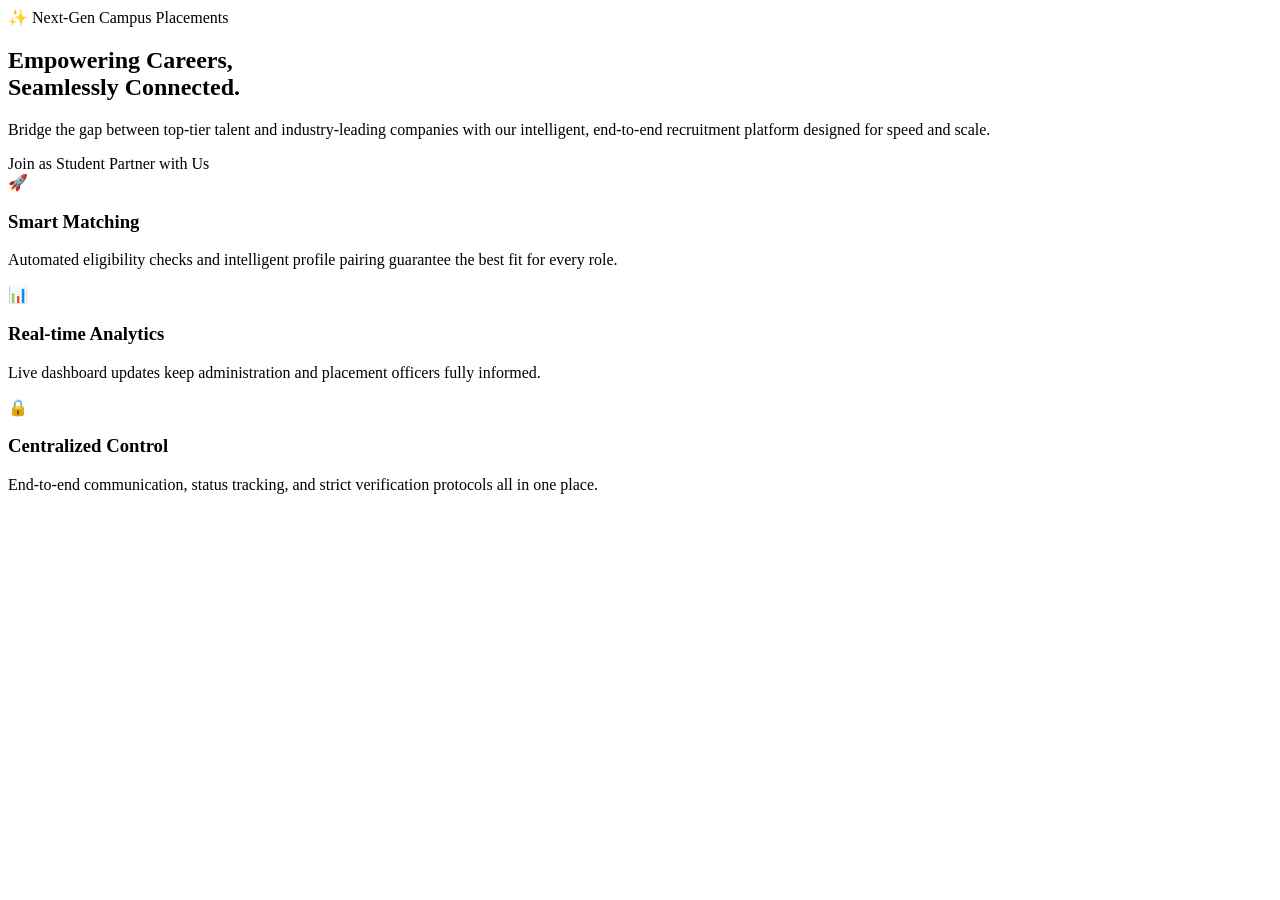
<file: src/main/resources/templates/index.html>
<!DOCTYPE html>
<html lang="en" xmlns:th="http://www.thymeleaf.org">
<head>
    <meta charset="UTF-8">
    <meta name="viewport" content="width=device-width, initial-scale=1.0">
    <title>Placement Management System</title>
    <link rel="stylesheet" th:href="@{/css/style.css}">
</head>
<body>
<div th:replace="~{fragments/navbar :: nav}"></div>

<main class="landing-main">
    <section class="hero-section">
        <div class="hero-badge">✨ Next-Gen Campus Placements</div>
        <h1 class="hero-title">Empowering Careers, <br/> <span class="highlight">Seamlessly Connected.</span></h1>
        <p class="hero-subtitle">
            Bridge the gap between top-tier talent and industry-leading companies with our intelligent, 
            end-to-end recruitment platform designed for speed and scale.
        </p>
        <div class="hero-actions">
            <a th:href="@{/register/student}" class="btn btn--primary btn--lg">Join as Student</a>
            <a th:href="@{/register/company}" class="btn btn--secondary btn--lg">Partner with Us</a>
        </div>
    </section>

    <section class="features-grid">
        <div class="feature-card">
            <div class="feature-icon">🚀</div>
            <h3>Smart Matching</h3>
            <p>Automated eligibility checks and intelligent profile pairing guarantee the best fit for every role.</p>
        </div>
        <div class="feature-card">
            <div class="feature-icon">📊</div>
            <h3>Real-time Analytics</h3>
            <p>Live dashboard updates keep administration and placement officers fully informed.</p>
        </div>
        <div class="feature-card">
            <div class="feature-icon">🔒</div>
            <h3>Centralized Control</h3>
            <p>End-to-end communication, status tracking, and strict verification protocols all in one place.</p>
        </div>
    </section>
</main>
</body>
</html>
</file>
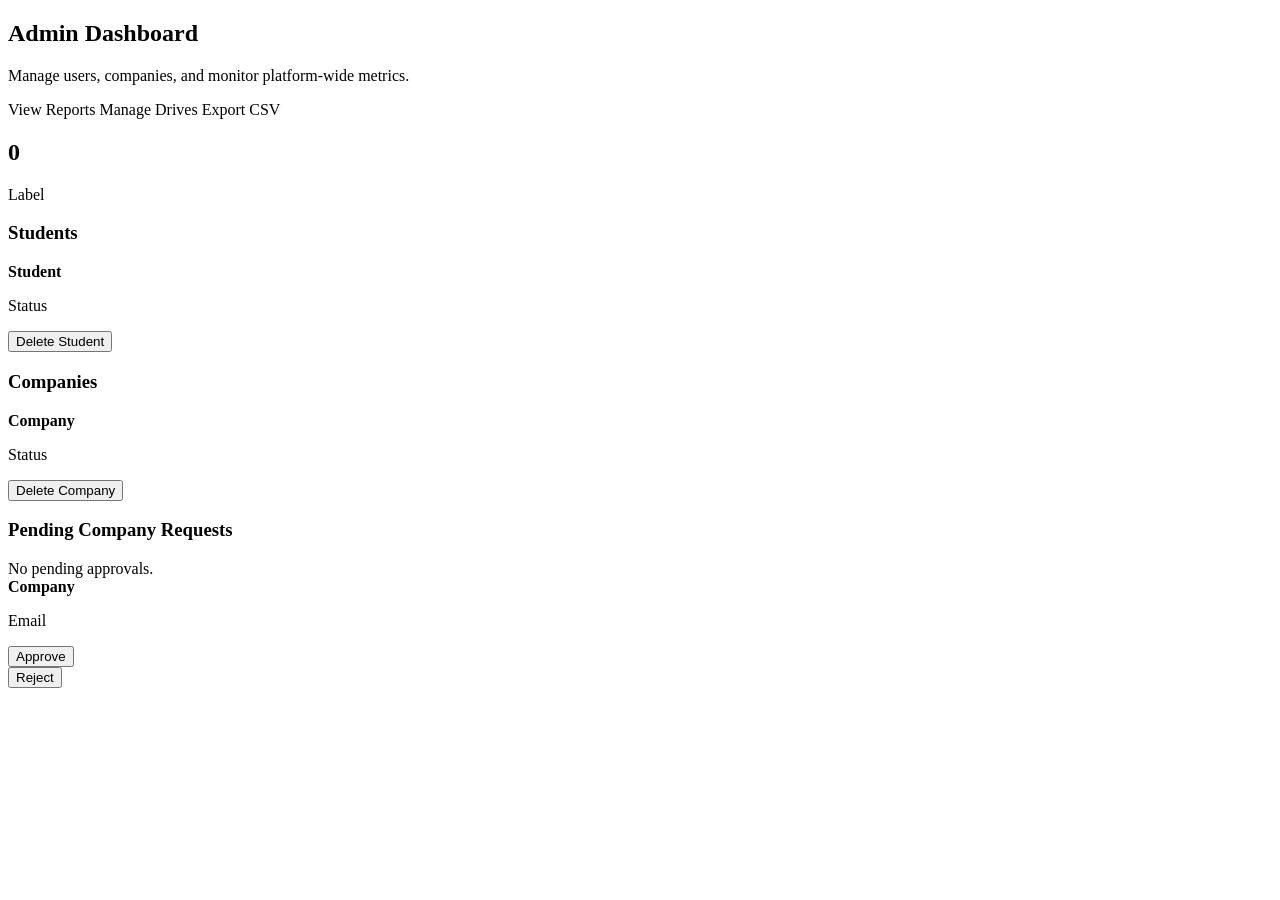
<file: src/main/resources/templates/admin/dashboard.html>
<!DOCTYPE html>
<html lang="en" xmlns:th="http://www.thymeleaf.org">
<head>
    <meta charset="UTF-8">
    <meta name="viewport" content="width=device-width, initial-scale=1.0">
    <title>Admin Dashboard</title>
    <link rel="stylesheet" th:href="@{/css/style.css}">
</head>
<body class="page">
<div th:replace="~{fragments/navbar :: nav}"></div>
<main class="landing-main">
<section class="page-header">
    <h1>Admin Dashboard</h1>
    <p>Manage users, companies, and monitor platform-wide metrics.</p>
    <div class="action-row">
        <a class="btn btn--secondary" th:href="@{/admin/reports}">View Reports</a>
        <a class="btn btn--secondary" th:href="@{/admin/drives}">Manage Drives</a>
        <a class="btn btn--secondary" th:href="@{/admin/reports/export}">Export CSV</a>
    </div>
</section>

<section class="stats">
    <div class="stat-card" th:each="entry : ${counts}">
        <h2 th:text="${entry.value}">0</h2>
        <p th:text="${entry.key}">Label</p>
    </div>
</section>

<section class="grid">
    <div class="panel">
        <h3>Students</h3>
        <div th:each="student : ${students}" class="card">
            <strong th:text="${student.fullName}">Student</strong>
            <p th:text="${student.branch + ' | ' + student.placementStatus}">Status</p>
            <form th:action="@{/admin/students/{studentId}/delete(studentId=${student.id})}" method="post">
                <button class="btn btn--secondary" type="submit">Delete Student</button>
            </form>
        </div>
    </div>

    <div class="panel">
        <h3>Companies</h3>
        <div th:each="company : ${companies}" class="card">
            <strong th:text="${company.companyName}">Company</strong>
            <p th:text="${company.approved ? 'Approved' : 'Pending'}">Status</p>
            <form th:action="@{/admin/companies/{companyId}/delete(companyId=${company.id})}" method="post">
                <button class="btn btn--secondary" type="submit">Delete Company</button>
            </form>
        </div>
    </div>

    <div class="panel">
        <h3>Pending Company Requests</h3>
        <div th:if="${#lists.isEmpty(pendingCompanies)}" class="empty">No pending approvals.</div>
        <div th:each="company : ${pendingCompanies}" class="card">
            <strong th:text="${company.companyName}">Company</strong>
            <p th:text="${company.email}">Email</p>
            <div class="action-row">
                <form th:action="@{/admin/companies/{companyId}/approve(companyId=${company.id})}" method="post">
                    <button class="btn btn--primary" type="submit">Approve</button>
                </form>
                <form th:action="@{/admin/companies/{companyId}/reject(companyId=${company.id})}" method="post">
                    <button class="btn btn--secondary" type="submit">Reject</button>
                </form>
            </div>
        </div>
    </div>
</section>
</main>
</body>
</html>
</file>
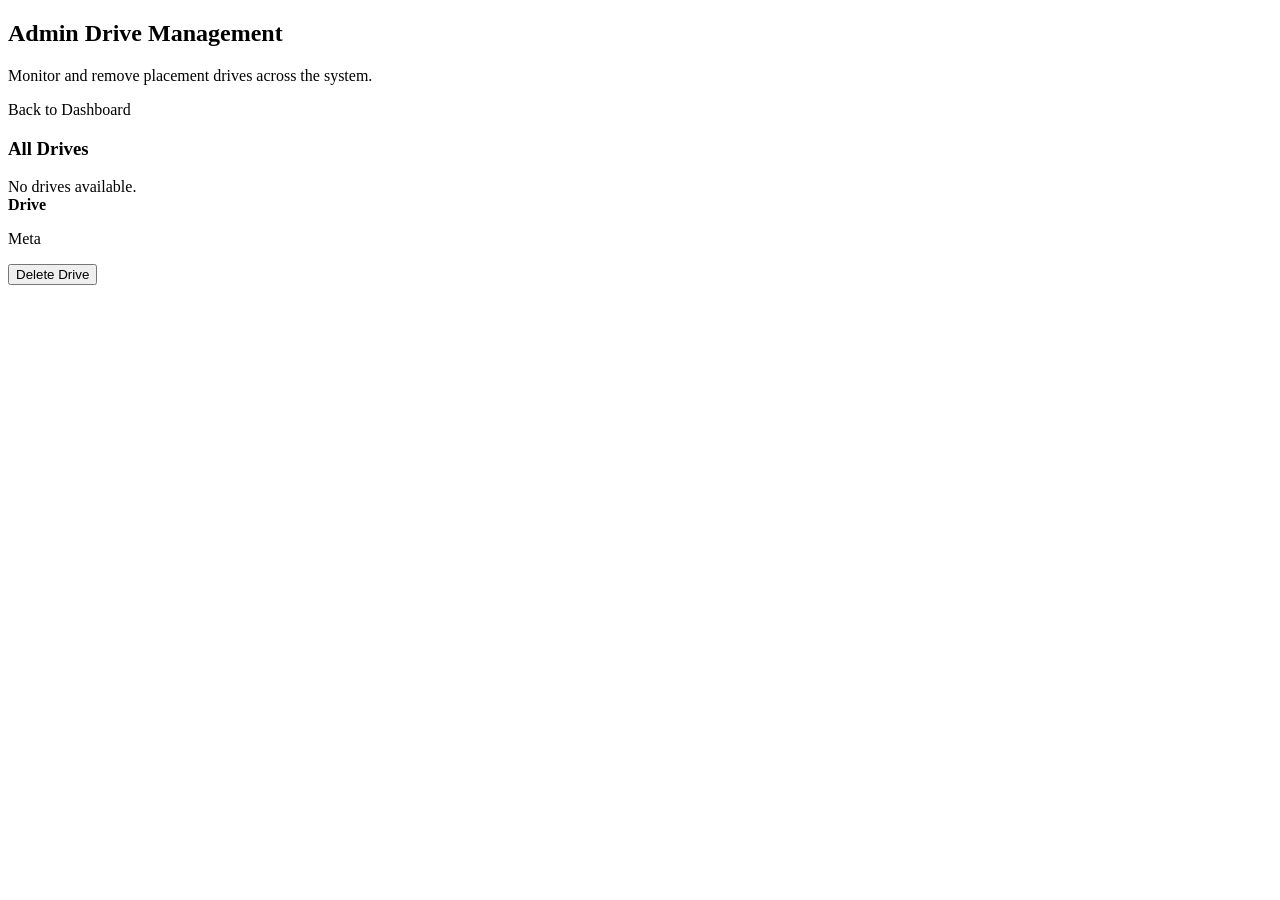
<file: src/main/resources/templates/admin/drives.html>
<!DOCTYPE html>
<html lang="en" xmlns:th="http://www.thymeleaf.org">
<head>
    <meta charset="UTF-8">
    <meta name="viewport" content="width=device-width, initial-scale=1.0">
    <title>Manage Drives | PMS</title>
    <link rel="stylesheet" th:href="@{/css/style.css}">
</head>
<body class="page">
<div th:replace="~{fragments/navbar :: nav}"></div>
<main class="landing-main">
<section class="page-header">
    <h1>Admin Drive Management</h1>
    <p>Monitor and remove placement drives across the system.</p>
    <a class="btn btn--secondary" th:href="@{/admin/dashboard}">Back to Dashboard</a>
</section>

<section class="grid single-column">
    <div class="panel">
        <h3>All Drives</h3>
        <div th:if="${#lists.isEmpty(drives)}" class="empty">No drives available.</div>
        <div th:each="drive : ${drives}" class="card">
            <strong th:text="${drive.title}">Drive</strong>
            <p th:text="${drive.company.companyName + ' | ' + drive.status + ' | ' + drive.driveDate}">Meta</p>
            <form th:action="@{/admin/drives/{driveId}/delete(driveId=${drive.id})}" method="post">
                <button class="btn btn--secondary" type="submit">Delete Drive</button>
            </form>
        </div>
    </div>
</section>
</main>
</body>
</html>
</file>
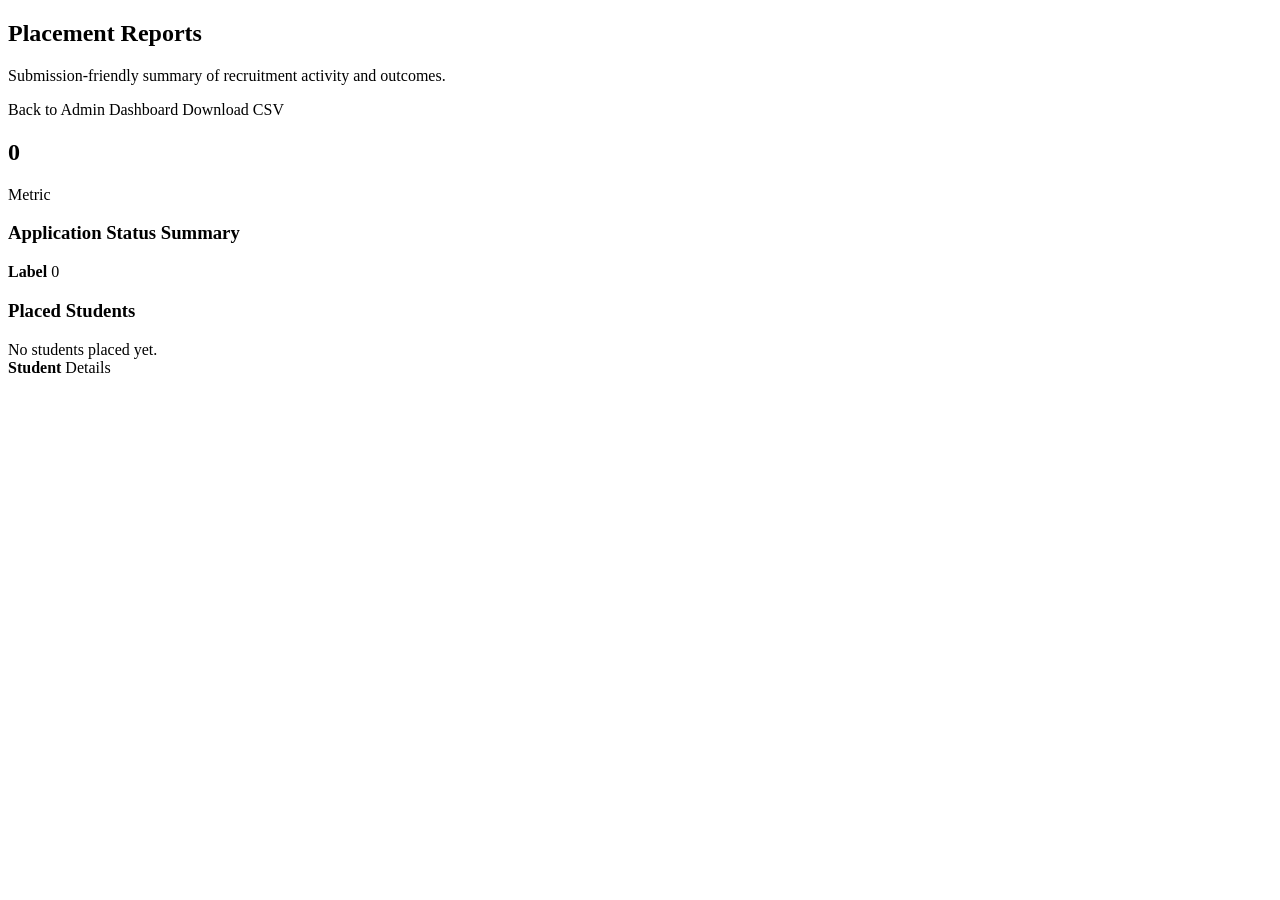
<file: src/main/resources/templates/admin/reports.html>
<!DOCTYPE html>
<html lang="en" xmlns:th="http://www.thymeleaf.org">
<head>
    <meta charset="UTF-8">
    <meta name="viewport" content="width=device-width, initial-scale=1.0">
    <title>Reports | PMS</title>
    <link rel="stylesheet" th:href="@{/css/style.css}">
</head>
<body class="page">
<div th:replace="~{fragments/navbar :: nav}"></div>
<main class="landing-main">
<section class="page-header">
    <h1>Placement Reports</h1>
    <p>Submission-friendly summary of recruitment activity and outcomes.</p>
    <div class="action-row">
        <a class="btn btn--secondary" th:href="@{/admin/dashboard}">Back to Admin Dashboard</a>
        <a class="btn btn--secondary" th:href="@{/admin/reports/export}">Download CSV</a>
    </div>
</section>

<section class="stats">
    <div class="stat-card" th:each="entry : ${counts}">
        <h2 th:text="${entry.value}">0</h2>
        <p th:text="${entry.key}">Metric</p>
    </div>
</section>

<section class="grid">
    <div class="panel">
        <h3>Application Status Summary</h3>
        <div th:each="entry : ${statusCounts}" class="list-row">
            <strong th:text="${entry.key}">Label</strong>
            <span th:text="${entry.value}">0</span>
        </div>
    </div>
    <div class="panel">
        <h3>Placed Students</h3>
        <div th:if="${#lists.isEmpty(placedStudents)}" class="empty">No students placed yet.</div>
        <div th:each="app : ${placedStudents}" class="list-row">
            <strong th:text="${app.student.fullName}">Student</strong>
            <span th:text="${app.student.branch + ' | CGPA: ' + app.student.cgpa + ' | Company: ' + app.placementDrive.company.companyName}">Details</span>
        </div>
    </div>
</section>
</main>
</body>
</html>
</file>
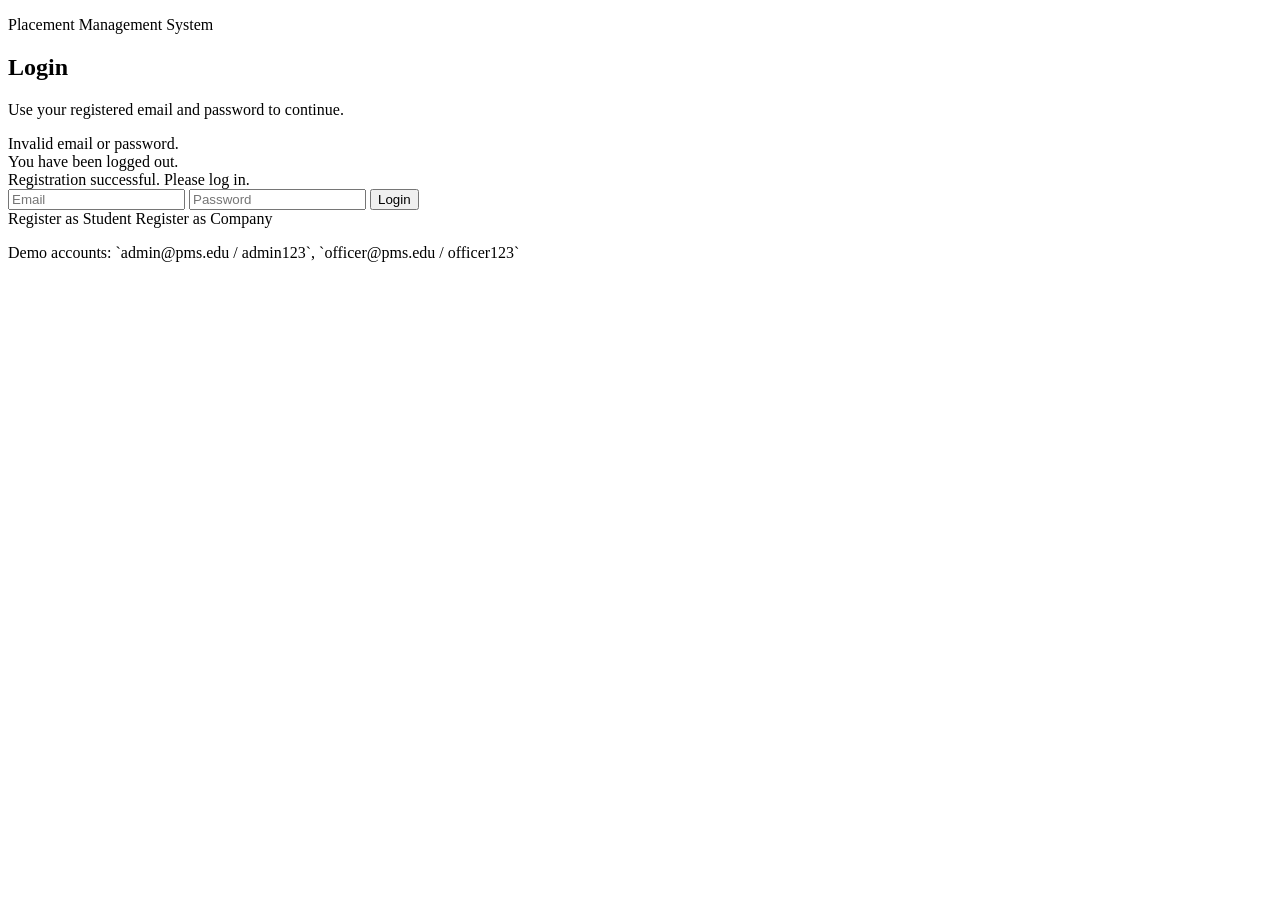
<file: src/main/resources/templates/auth/login.html>
<!DOCTYPE html>
<html lang="en" xmlns:th="http://www.thymeleaf.org">
<head>
    <meta charset="UTF-8">
    <meta name="viewport" content="width=device-width, initial-scale=1.0">
    <title>Login | PMS</title>
    <link rel="stylesheet" th:href="@{/css/style.css}">
</head>
<body class="page">
<div th:replace="~{fragments/navbar :: nav}"></div>
<section class="auth-shell">
    <div class="panel auth-panel">
        <p class="eyebrow">Placement Management System</p>
        <h1>Login</h1>
        <p class="muted">Use your registered email and password to continue.</p>
        <div th:if="${param.error}" class="alert alert--error">Invalid email or password.</div>
        <div th:if="${param.logout}" class="alert alert--success">You have been logged out.</div>
        <div th:if="${param.registered}" class="alert alert--success">Registration successful. Please log in.</div>
        <form class="form" th:action="@{/login}" method="post">
            <input type="email" name="username" placeholder="Email">
            <input type="password" name="password" placeholder="Password">
            <button class="btn btn--primary" type="submit">Login</button>
        </form>
        <div class="link-row">
            <a th:href="@{/register/student}">Register as Student</a>
            <a th:href="@{/register/company}">Register as Company</a>
        </div>
        <p class="hint">Demo accounts: `admin@pms.edu / admin123`, `officer@pms.edu / officer123`</p>
    </div>
</section>
</body>
</html>
</file>
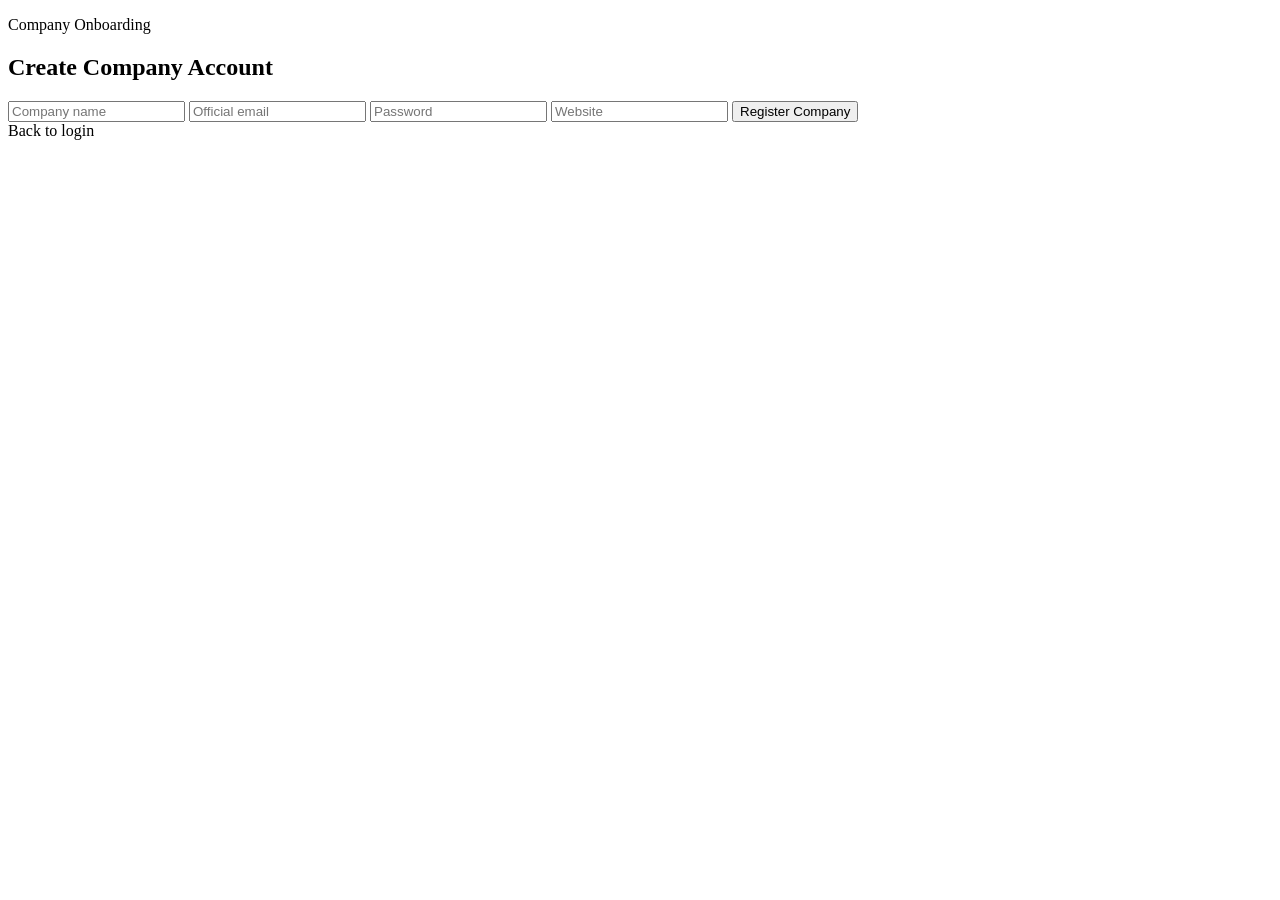
<file: src/main/resources/templates/auth/register-company.html>
<!DOCTYPE html>
<html lang="en" xmlns:th="http://www.thymeleaf.org">
<head>
    <meta charset="UTF-8">
    <meta name="viewport" content="width=device-width, initial-scale=1.0">
    <title>Company Registration | PMS</title>
    <link rel="stylesheet" th:href="@{/css/style.css}">
</head>
<body class="page">
<div th:replace="~{fragments/navbar :: nav}"></div>
<section class="auth-shell">
    <div class="panel auth-panel">
        <p class="eyebrow">Company Onboarding</p>
        <h1>Create Company Account</h1>
        <div th:if="${errorMessage}" class="alert alert--error" th:text="${errorMessage}"></div>
        <form class="form" th:action="@{/register/company}" th:object="${companyForm}" method="post">
            <input th:field="*{companyName}" type="text" placeholder="Company name">
            <input th:field="*{email}" type="email" placeholder="Official email">
            <input th:field="*{password}" type="password" placeholder="Password">
            <input th:field="*{website}" type="text" placeholder="Website">
            <button class="btn btn--primary" type="submit">Register Company</button>
        </form>
        <a th:href="@{/login}">Back to login</a>
    </div>
</section>
</body>
</html>
</file>
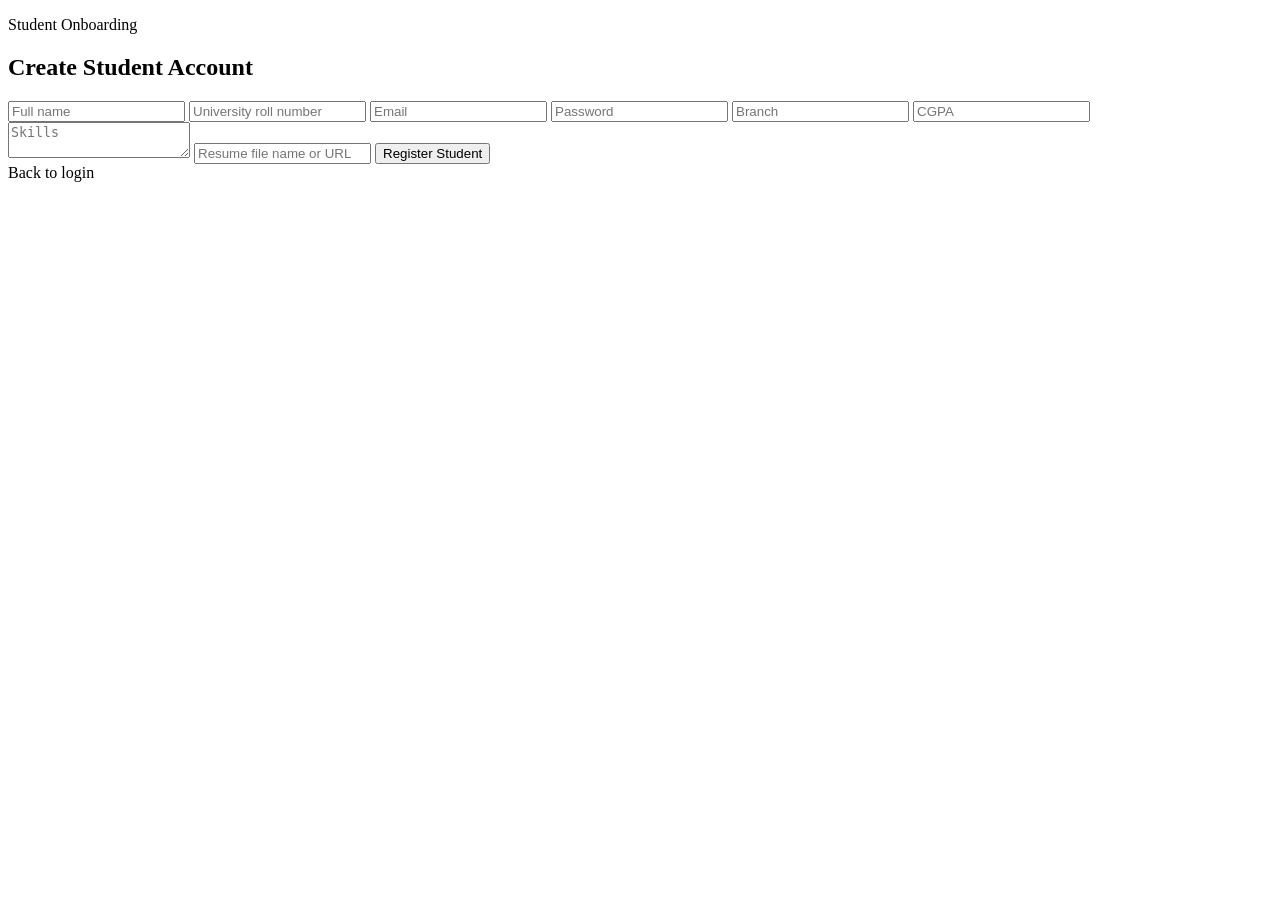
<file: src/main/resources/templates/auth/register-student.html>
<!DOCTYPE html>
<html lang="en" xmlns:th="http://www.thymeleaf.org">
<head>
    <meta charset="UTF-8">
    <meta name="viewport" content="width=device-width, initial-scale=1.0">
    <title>Student Registration | PMS</title>
    <link rel="stylesheet" th:href="@{/css/style.css}">
</head>
<body class="page">
<div th:replace="~{fragments/navbar :: nav}"></div>
<section class="auth-shell">
    <div class="panel auth-panel">
        <p class="eyebrow">Student Onboarding</p>
        <h1>Create Student Account</h1>
        <div th:if="${errorMessage}" class="alert alert--error" th:text="${errorMessage}"></div>
        <form class="form" th:action="@{/register/student}" th:object="${studentForm}" method="post">
            <input th:field="*{fullName}" type="text" placeholder="Full name">
            <input th:field="*{universityRollNo}" type="text" placeholder="University roll number">
            <input th:field="*{email}" type="email" placeholder="Email">
            <input th:field="*{password}" type="password" placeholder="Password">
            <input th:field="*{branch}" type="text" placeholder="Branch">
            <input th:field="*{cgpa}" type="number" step="0.1" placeholder="CGPA">
            <textarea th:field="*{skills}" placeholder="Skills"></textarea>
            <input th:field="*{resumeUrl}" type="text" placeholder="Resume file name or URL">
            <button class="btn btn--primary" type="submit">Register Student</button>
        </form>
        <a th:href="@{/login}">Back to login</a>
    </div>
</section>
</body>
</html>
</file>
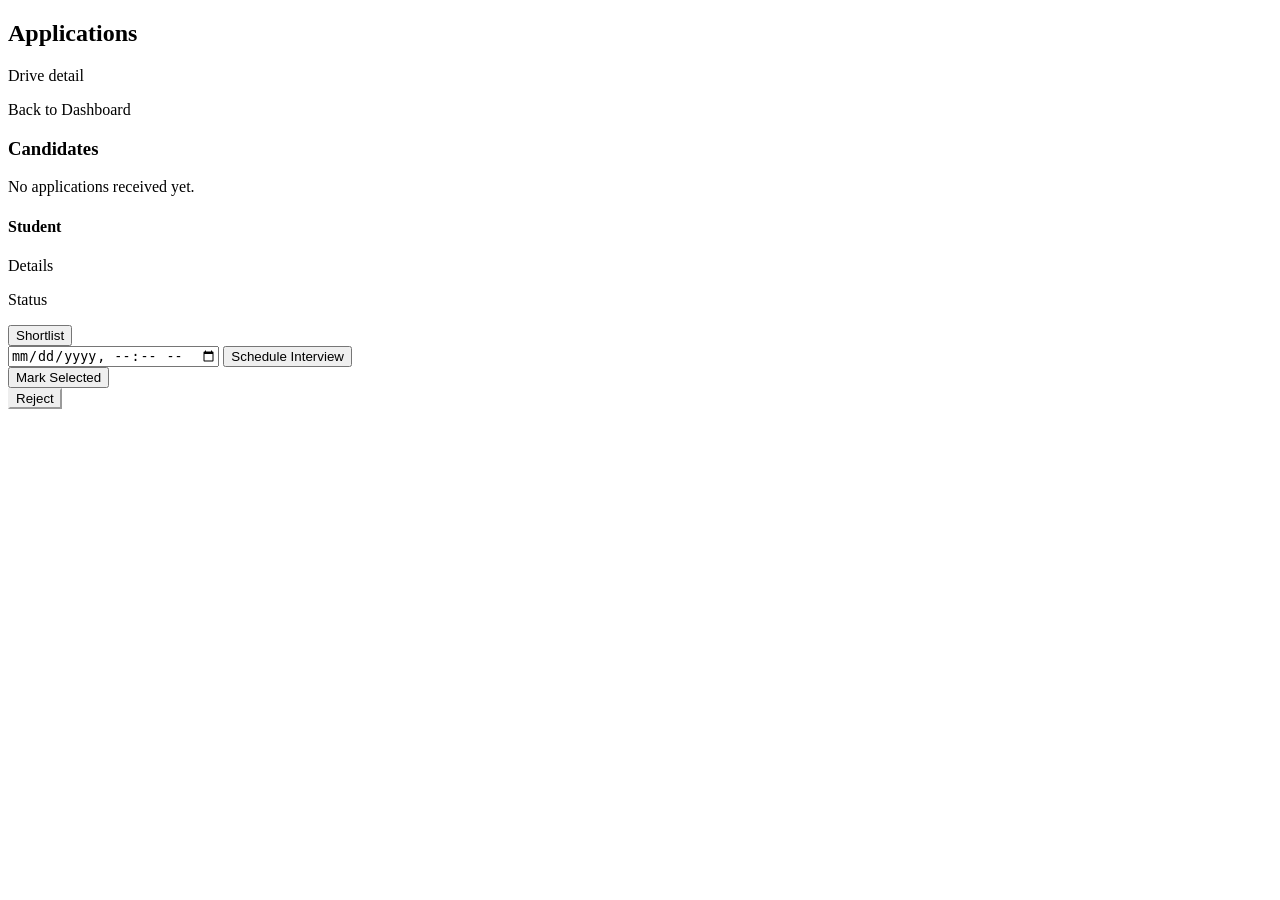
<file: src/main/resources/templates/company/applications.html>
<!DOCTYPE html>
<html lang="en" xmlns:th="http://www.thymeleaf.org">
<head>
    <meta charset="UTF-8">
    <meta name="viewport" content="width=device-width, initial-scale=1.0">
    <title>Applications | PMS</title>
    <link rel="stylesheet" th:href="@{/css/style.css}">
</head>
<body class="page">
<div th:replace="~{fragments/navbar :: nav}"></div>
<main class="landing-main">
<section class="page-header">
    <h1 th:text="${drive.title + ' Applications'}">Applications</h1>
    <p th:text="${company.companyName + ' | ' + drive.driveDate}">Drive detail</p>
    <a class="btn btn--secondary" th:href="@{/company/dashboard}">Back to Dashboard</a>
</section>

<section class="grid single-column">
    <div class="panel">
        <h3>Candidates</h3>
        <div th:if="${#lists.isEmpty(applications)}" class="empty">No applications received yet.</div>
        <div th:each="jobApplication : ${applications}" class="card">
            <h4 th:text="${jobApplication.student.fullName}">Student</h4>
            <p th:text="${jobApplication.student.branch + ' | CGPA: ' + jobApplication.student.cgpa}">Details</p>
            <p th:text="${'Status: ' + jobApplication.status}">Status</p>
            <div th:if="${jobApplication.status.name() != 'SELECTED' and jobApplication.status.name() != 'REJECTED'}" class="action-row">
                <form th:if="${jobApplication.status.name() == 'ELIGIBLE'}" th:action="@{/company/applications/{applicationId}/shortlist(applicationId=${jobApplication.id})}" method="post">
                    <button class="btn btn--secondary" type="submit">Shortlist</button>
                </form>
                <form th:if="${jobApplication.status.name() == 'SHORTLISTED'}" class="inline-form" th:action="@{/company/applications/{applicationId}/schedule(applicationId=${jobApplication.id})}" method="post" style="flex-wrap: wrap;">
                    <input type="datetime-local" name="interviewAt" required>
                    <button class="btn btn--secondary" type="submit">Schedule Interview</button>
                </form>
                <form th:if="${jobApplication.status.name() == 'INTERVIEW_SCHEDULED'}" th:action="@{/company/applications/{applicationId}/select(applicationId=${jobApplication.id})}" method="post">
                    <button class="btn btn--primary" type="submit">Mark Selected</button>
                </form>
                <form th:action="@{/company/applications/{applicationId}/reject(applicationId=${jobApplication.id})}" method="post">
                    <button class="btn btn--secondary" type="submit" style="border-color: var(--danger); color: var(--danger);">Reject</button>
                </form>
            </div>
        </div>
    </div>
</section>
</main>
</body>
</html>
</file>
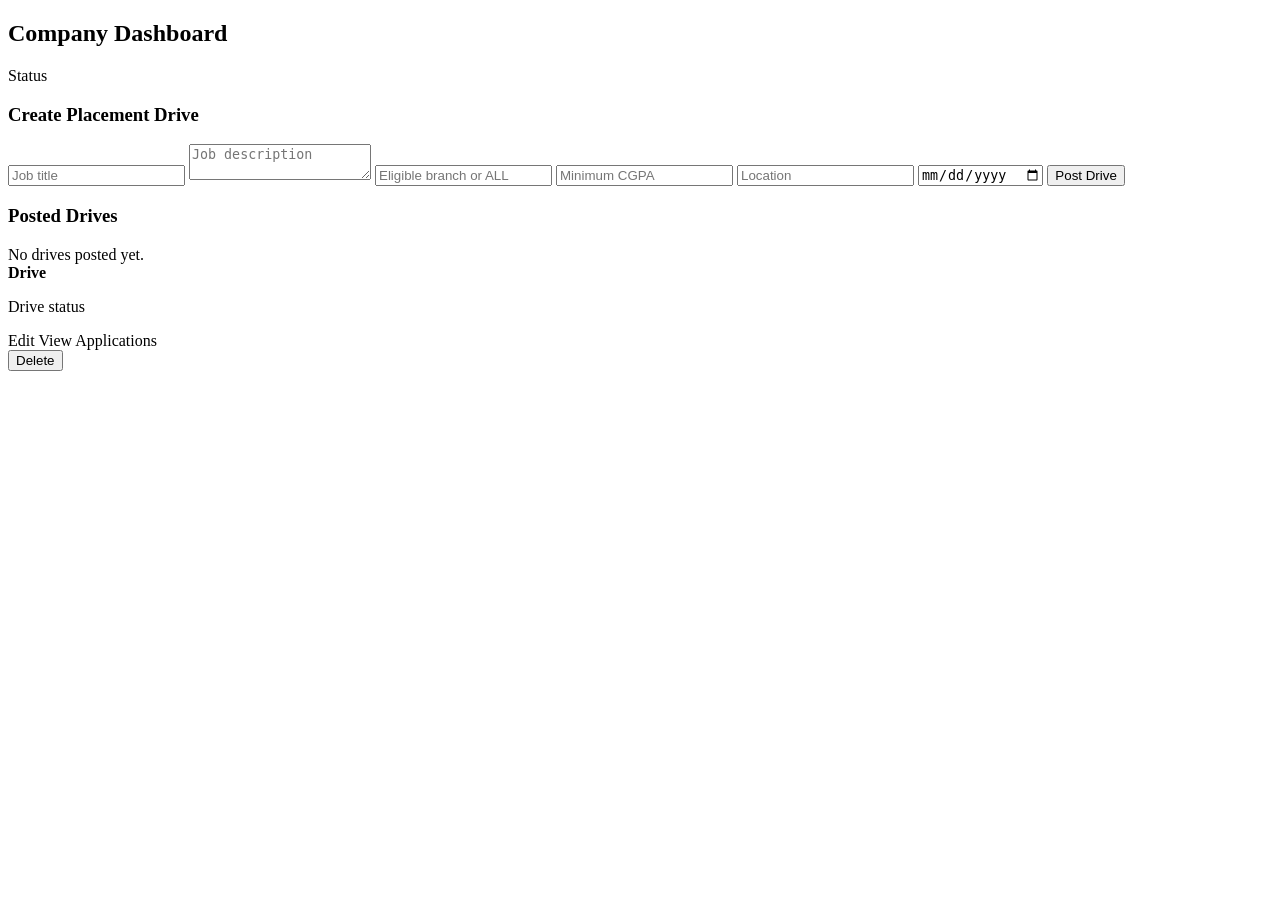
<file: src/main/resources/templates/company/dashboard.html>
<!DOCTYPE html>
<html lang="en" xmlns:th="http://www.thymeleaf.org">
<head>
    <meta charset="UTF-8">
    <meta name="viewport" content="width=device-width, initial-scale=1.0">
    <title>Company Dashboard</title>
    <link rel="stylesheet" th:href="@{/css/style.css}">
</head>
<body class="page">
<div th:replace="~{fragments/navbar :: nav}"></div>
<main class="landing-main">
<section class="page-header">
    <h1 th:text="${company.companyName + ' Dashboard'}">Company Dashboard</h1>
    <p th:text="${company.approved ? 'Approved Company' : 'Pending Approval'}">Status</p>
</section>

<section class="grid">
    <div class="panel">
        <h3>Create Placement Drive</h3>
        <form class="form" th:action="@{/company/drives}" method="post" th:object="${driveForm}">
            <input th:field="*{title}" type="text" placeholder="Job title">
            <textarea th:field="*{description}" placeholder="Job description"></textarea>
            <input th:field="*{eligibleBranch}" type="text" placeholder="Eligible branch or ALL">
            <input th:field="*{minimumCgpa}" type="number" step="0.1" placeholder="Minimum CGPA">
            <input th:field="*{location}" type="text" placeholder="Location">
            <input th:field="*{driveDate}" type="date">
            <button class="btn btn--primary" type="submit">Post Drive</button>
        </form>
    </div>

    <div class="panel">
        <h3>Posted Drives</h3>
        <div th:if="${#lists.isEmpty(drives)}" class="empty">No drives posted yet.</div>
        <div th:each="drive : ${drives}" class="card">
            <strong th:text="${drive.title}">Drive</strong>
            <p th:text="${drive.status + ' | ' + drive.driveDate}">Drive status</p>
            <div class="action-row">
                <a class="btn btn--secondary" th:href="@{/company/drives/{driveId}/edit(driveId=${drive.id})}">Edit</a>
                <a class="btn btn--secondary" th:href="@{/company/drives/{driveId}/applications(driveId=${drive.id})}">View Applications</a>
                <form th:action="@{/company/drives/{driveId}/delete(driveId=${drive.id})}" method="post">
                    <button class="btn btn--secondary" type="submit">Delete</button>
                </form>
            </div>
        </div>
    </div>
</section>
</main>
</body>
</html>
</file>
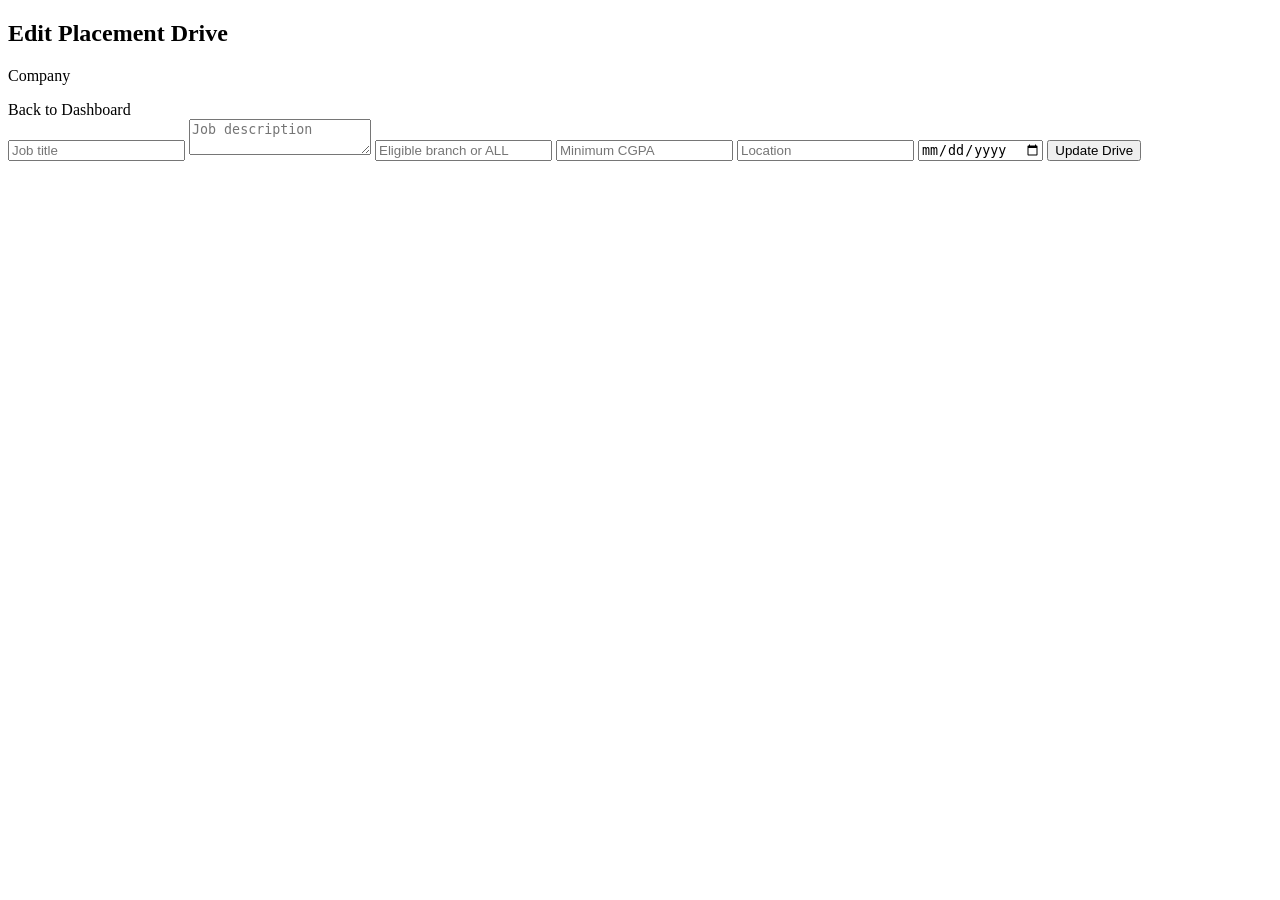
<file: src/main/resources/templates/company/edit-drive.html>
<!DOCTYPE html>
<html lang="en" xmlns:th="http://www.thymeleaf.org">
<head>
    <meta charset="UTF-8">
    <meta name="viewport" content="width=device-width, initial-scale=1.0">
    <title>Edit Drive | PMS</title>
    <link rel="stylesheet" th:href="@{/css/style.css}">
</head>
<body class="page">
<div th:replace="~{fragments/navbar :: nav}"></div>
<main class="landing-main">
<section class="page-header">
    <h1>Edit Placement Drive</h1>
    <p th:text="${company.companyName}">Company</p>
    <a class="btn btn--secondary" th:href="@{/company/dashboard}">Back to Dashboard</a>
</section>

<section class="grid single-column">
    <div class="panel">
        <form class="form" th:action="@{/company/drives/{driveId}/edit(driveId=${driveId})}" th:object="${driveForm}" method="post">
            <input th:field="*{title}" type="text" placeholder="Job title">
            <textarea th:field="*{description}" placeholder="Job description"></textarea>
            <input th:field="*{eligibleBranch}" type="text" placeholder="Eligible branch or ALL">
            <input th:field="*{minimumCgpa}" type="number" step="0.1" placeholder="Minimum CGPA">
            <input th:field="*{location}" type="text" placeholder="Location">
            <input th:field="*{driveDate}" type="date">
            <button class="btn btn--primary" type="submit">Update Drive</button>
        </form>
    </div>
</section>
</main>
</body>
</html>
</file>
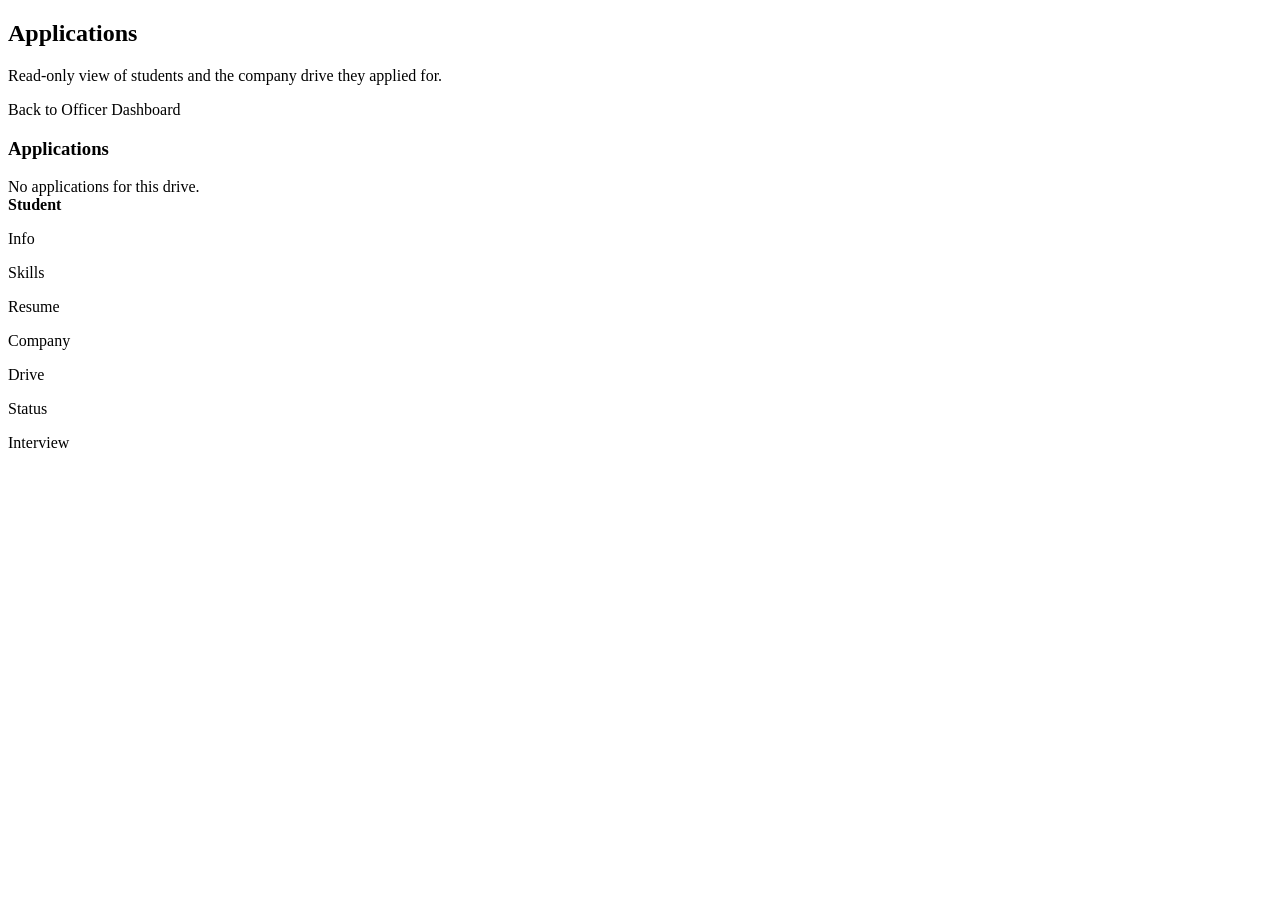
<file: src/main/resources/templates/officer/applications.html>
<!DOCTYPE html>
<html lang="en" xmlns:th="http://www.thymeleaf.org">
<head>
    <meta charset="UTF-8">
    <meta name="viewport" content="width=device-width, initial-scale=1.0">
    <title>Officer Application Management</title>
    <link rel="stylesheet" th:href="@{/css/style.css}">
</head>
<body class="page">
<div th:replace="~{fragments/navbar :: nav}"></div>
<main class="landing-main">
<section class="page-header">
    <h1 th:text="${drive.title + ' Applications'}">Applications</h1>
    <p>Read-only view of students and the company drive they applied for.</p>
    <a class="btn btn--secondary" th:href="@{/officer/dashboard}">Back to Officer Dashboard</a>
</section>

<section class="grid single-column">
    <div class="panel">
        <h3>Applications</h3>
        <div th:if="${#lists.isEmpty(applications)}" class="empty">No applications for this drive.</div>
        <div th:each="jobApplication : ${applications}" class="card">
            <strong th:text="${jobApplication.student.fullName}">Student</strong>
            <p th:text="${jobApplication.student.branch + ' | CGPA: ' + jobApplication.student.cgpa}">Info</p>
            <p th:text="${'Skills: ' + jobApplication.student.skills}">Skills</p>
            <p th:text="${'Resume: ' + jobApplication.student.resumeUrl}">Resume</p>
            <p th:text="${'Company: ' + jobApplication.placementDrive.company.companyName}">Company</p>
            <p th:text="${'Drive: ' + jobApplication.placementDrive.title}">Drive</p>
            <p th:text="${'Status: ' + jobApplication.status}">Status</p>
            <p th:if="${jobApplication.interviewAt != null}" th:text="${'Interview: ' + jobApplication.interviewAt}">Interview</p>
        </div>
    </div>
</section>
</main>
</body>
</html>
</file>
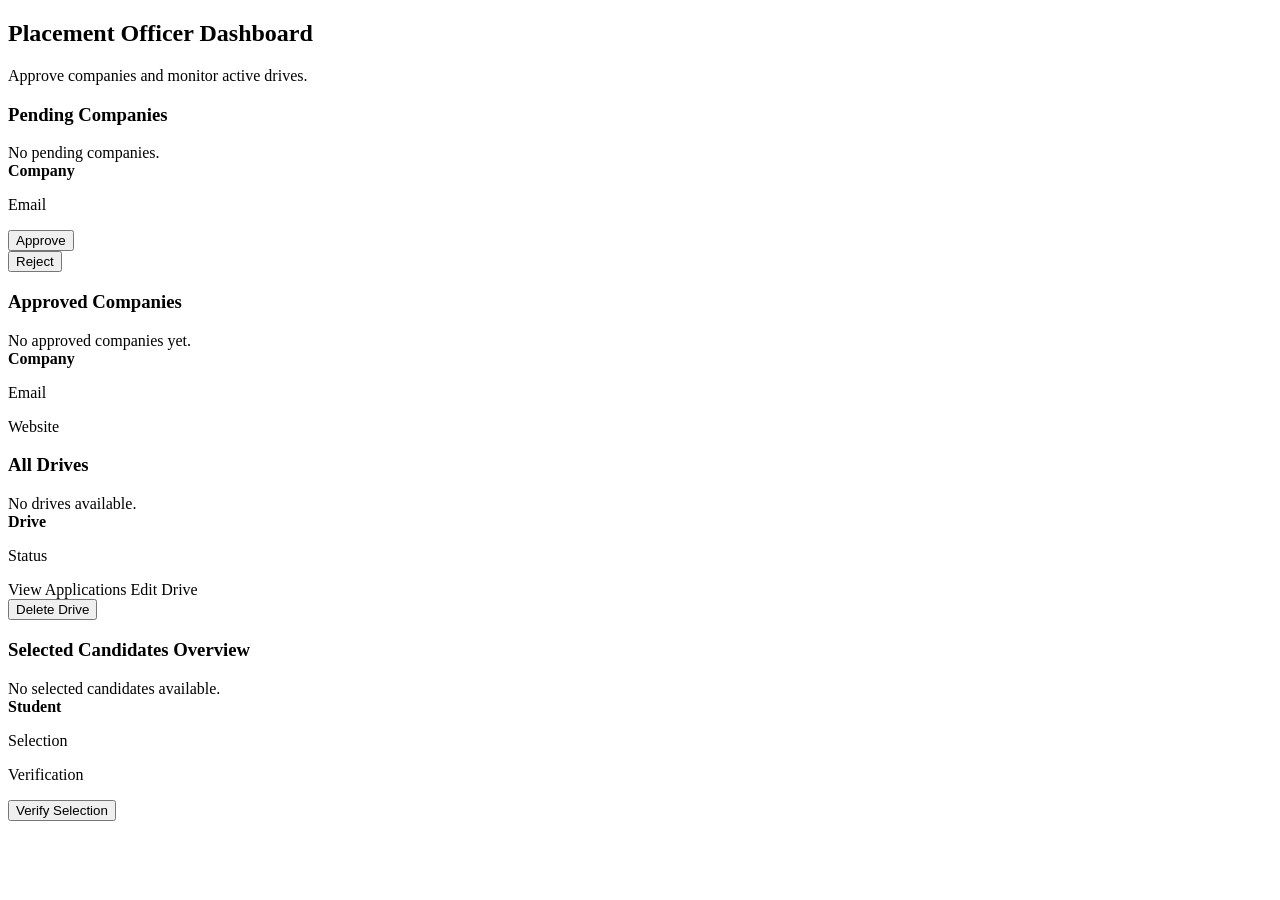
<file: src/main/resources/templates/officer/dashboard.html>
<!DOCTYPE html>
<html lang="en" xmlns:th="http://www.thymeleaf.org">
<head>
    <meta charset="UTF-8">
    <meta name="viewport" content="width=device-width, initial-scale=1.0">
    <title>Officer Dashboard</title>
    <link rel="stylesheet" th:href="@{/css/style.css}">
</head>
<body class="page">
<div th:replace="~{fragments/navbar :: nav}"></div>
<main class="landing-main">
<section class="page-header">
    <h1>Placement Officer Dashboard</h1>
    <p>Approve companies and monitor active drives.</p>
</section>

<section class="grid">
    <div class="panel">
        <h3>Pending Companies</h3>
        <div th:if="${#lists.isEmpty(pendingCompanies)}" class="empty">No pending companies.</div>
        <div th:each="company : ${pendingCompanies}" class="card">
            <strong th:text="${company.companyName}">Company</strong>
            <p th:text="${company.email}">Email</p>
            <div class="action-row">
                <form th:action="@{/officer/companies/{companyId}/approve(companyId=${company.id})}" method="post">
                    <button class="btn btn--primary" type="submit">Approve</button>
                </form>
                <form th:action="@{/officer/companies/{companyId}/reject(companyId=${company.id})}" method="post">
                    <button class="btn btn--secondary" type="submit">Reject</button>
                </form>
            </div>
        </div>
    </div>

    <div class="panel">
        <h3>Approved Companies</h3>
        <div th:if="${#lists.isEmpty(approvedCompanies)}" class="empty">No approved companies yet.</div>
        <div th:each="company : ${approvedCompanies}" class="card">
            <strong th:text="${company.companyName}">Company</strong>
            <p th:text="${company.email}">Email</p>
            <p th:text="${company.website != null && !company.website.isEmpty() ? company.website : 'No website provided'}">Website</p>
        </div>
    </div>

    <div class="panel">
        <h3>All Drives</h3>
        <div th:if="${#lists.isEmpty(drives)}" class="empty">No drives available.</div>
        <div th:each="drive : ${drives}" class="card">
            <strong th:text="${drive.title}">Drive</strong>
            <p th:text="${drive.company.companyName + ' | ' + drive.status}">Status</p>
            <div class="action-row">
                <a class="btn btn--secondary" th:href="@{/officer/drives/{driveId}/applications(driveId=${drive.id})}">View Applications</a>
                <a class="btn btn--secondary" th:href="@{/officer/drives/{driveId}/edit(driveId=${drive.id})}">Edit Drive</a>
                <form th:action="@{/officer/drives/{driveId}/delete(driveId=${drive.id})}" method="post">
                    <button class="btn btn--secondary" type="submit">Delete Drive</button>
                </form>
            </div>
        </div>
    </div>

    <div class="panel">
        <h3>Selected Candidates Overview</h3>
        <div th:if="${#lists.isEmpty(selectedApplications)}" class="empty">No selected candidates available.</div>
        <div th:each="selectedApp : ${selectedApplications}" class="card">
            <strong th:text="${selectedApp.student.fullName}">Student</strong>
            <p th:text="${selectedApp.placementDrive.company.companyName + ' | ' + selectedApp.placementDrive.title}">Selection</p>
            <p th:text="${'Verified: ' + selectedApp.finalSelectionVerified}">Verification</p>
            <div th:if="${!selectedApp.finalSelectionVerified}" class="action-row">
                <form th:action="@{/officer/applications/{applicationId}/verify(applicationId=${selectedApp.id})}" method="post">
                    <button class="btn btn--primary btn--sm" type="submit">Verify Selection</button>
                </form>
            </div>
        </div>
    </div>
</section>
</main>
</body>
</html>
</file>
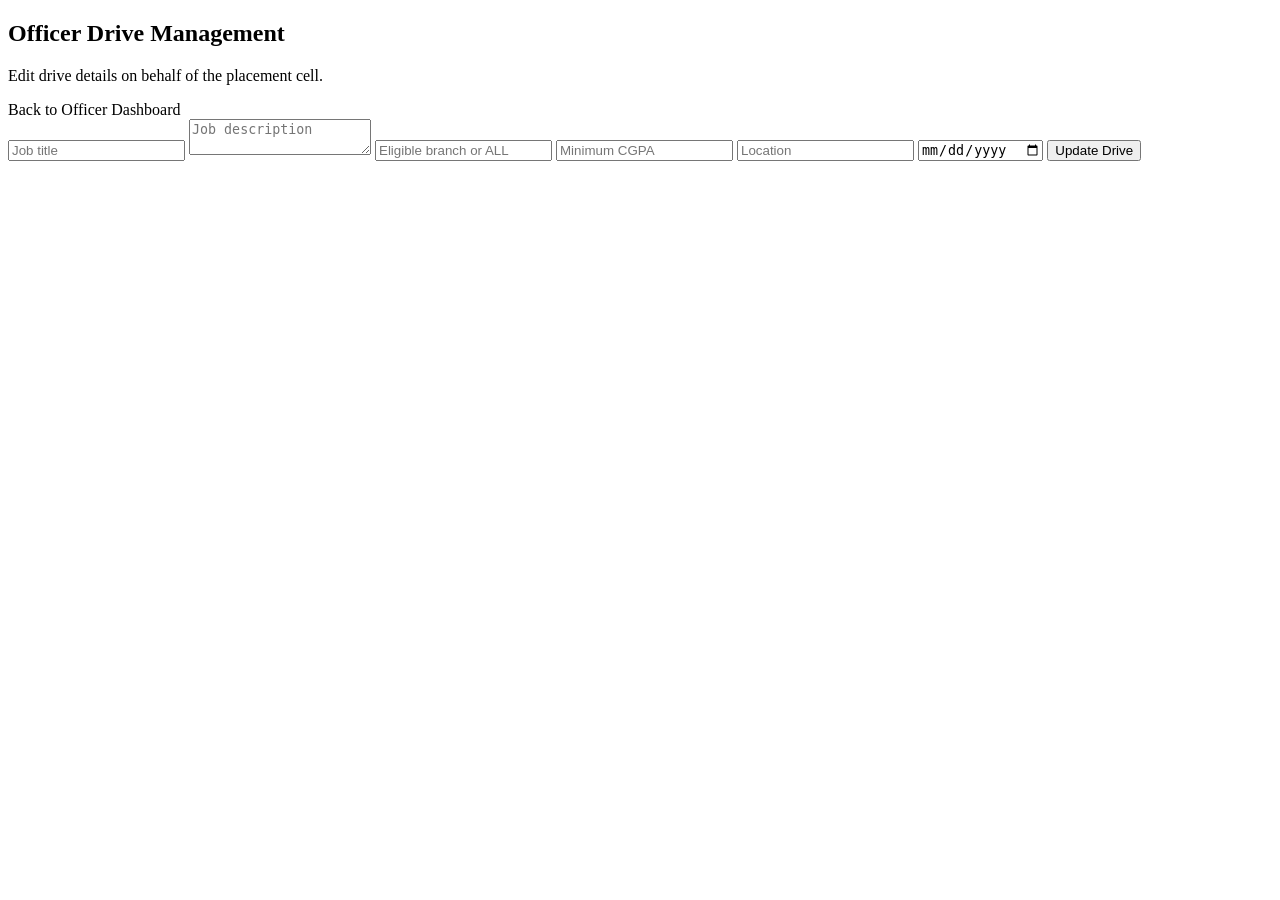
<file: src/main/resources/templates/officer/edit-drive.html>
<!DOCTYPE html>
<html lang="en" xmlns:th="http://www.thymeleaf.org">
<head>
    <meta charset="UTF-8">
    <meta name="viewport" content="width=device-width, initial-scale=1.0">
    <title>Edit Drive | Officer</title>
    <link rel="stylesheet" th:href="@{/css/style.css}">
</head>
<body class="page">
<div th:replace="~{fragments/navbar :: nav}"></div>
<main class="landing-main">
<section class="page-header">
    <h1>Officer Drive Management</h1>
    <p>Edit drive details on behalf of the placement cell.</p>
    <a class="btn btn--secondary" th:href="@{/officer/dashboard}">Back to Officer Dashboard</a>
</section>

<section class="grid single-column">
    <div class="panel">
        <form class="form" th:action="@{/officer/drives/{driveId}/edit(driveId=${driveId})}" th:object="${driveForm}" method="post">
            <input th:field="*{title}" type="text" placeholder="Job title">
            <textarea th:field="*{description}" placeholder="Job description"></textarea>
            <input th:field="*{eligibleBranch}" type="text" placeholder="Eligible branch or ALL">
            <input th:field="*{minimumCgpa}" type="number" step="0.1" placeholder="Minimum CGPA">
            <input th:field="*{location}" type="text" placeholder="Location">
            <input th:field="*{driveDate}" type="date">
            <button class="btn btn--primary" type="submit">Update Drive</button>
        </form>
    </div>
</section>
</main>
</body>
</html>
</file>
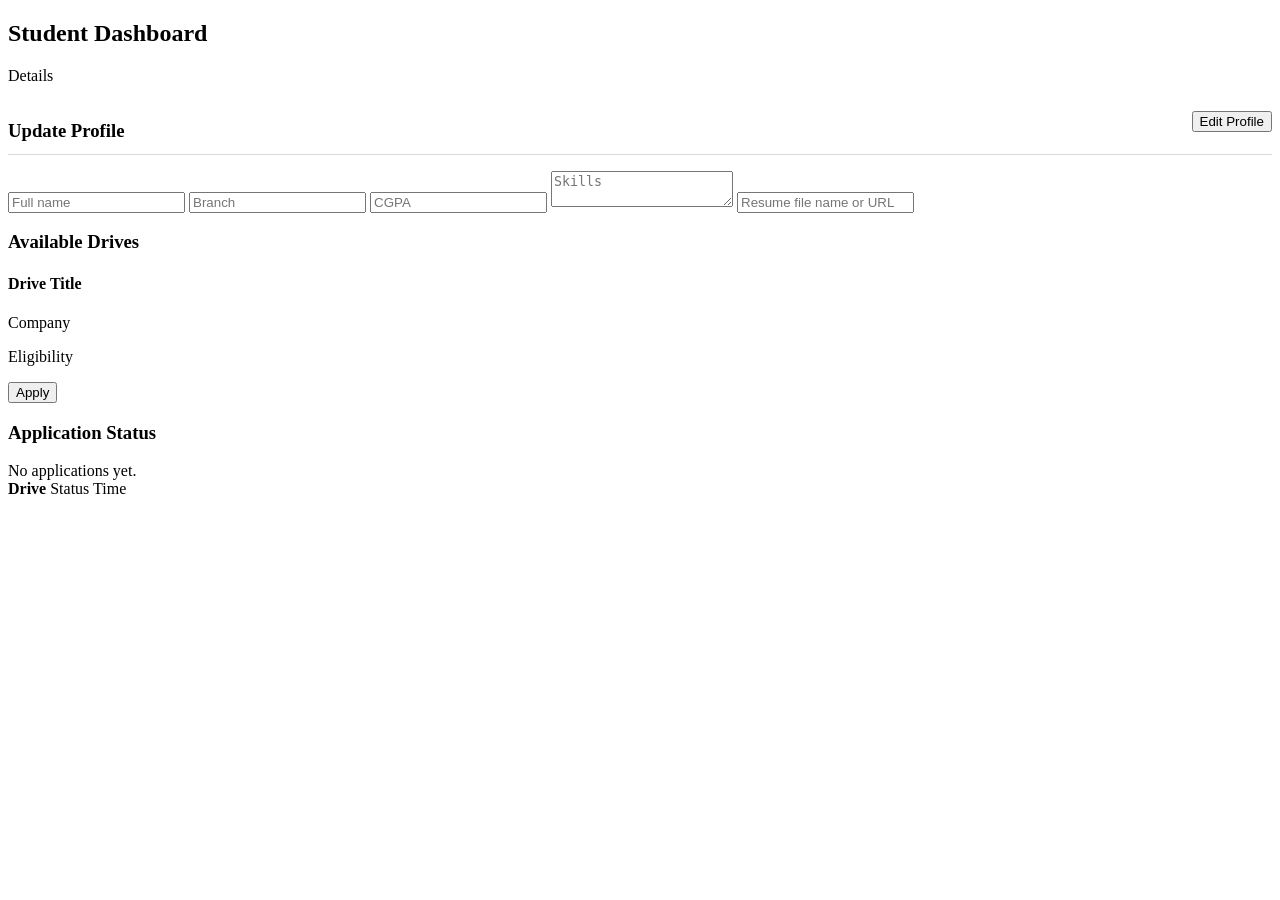
<file: src/main/resources/templates/student/dashboard.html>
<!DOCTYPE html>
<html lang="en" xmlns:th="http://www.thymeleaf.org">
<head>
    <meta charset="UTF-8">
    <meta name="viewport" content="width=device-width, initial-scale=1.0">
    <title>Student Dashboard</title>
    <link rel="stylesheet" th:href="@{/css/style.css}">
</head>
<body class="page">
<div th:replace="~{fragments/navbar :: nav}"></div>
<main class="landing-main">
<section class="page-header">
    <h1 th:text="${student.fullName + ' Dashboard'}">Student Dashboard</h1>
    <p th:text="${student.branch + ' | CGPA: ' + student.cgpa + ' | Status: ' + student.placementStatus}">Details</p>
</section>

<div th:if="${successMessage}" class="alert alert--success" th:text="${successMessage}"></div>
<div th:if="${errorMessage}" class="alert alert--error" th:text="${errorMessage}"></div>

<section class="grid">
    <div class="panel">
        <div style="display: flex; justify-content: space-between; align-items: center; border-bottom: 1px solid rgba(73, 106, 143, 0.24); padding-bottom: 12px; margin-bottom: 16px;">
            <h3 style="border-bottom: none; padding-bottom: 0; margin-bottom: 0;">Update Profile</h3>
            <button type="button" class="btn btn--secondary btn--sm" id="editProfileBtn" onclick="toggleProfileEdit()">Edit Profile</button>
        </div>
        <form class="form" id="profileForm" th:action="@{/student/profile}" th:object="${profileForm}" method="post">
            <input th:field="*{fullName}" type="text" placeholder="Full name" readonly>
            <input th:field="*{branch}" type="text" placeholder="Branch" readonly>
            <input th:field="*{cgpa}" type="number" step="0.1" placeholder="CGPA" readonly>
            <textarea th:field="*{skills}" placeholder="Skills" readonly></textarea>
            <input th:field="*{resumeUrl}" type="text" placeholder="Resume file name or URL" readonly>
            <button class="btn btn--primary" id="saveProfileBtn" type="submit" style="display: none;">Save Profile</button>
        </form>
    </div>

    <div class="panel">
        <h3>Available Drives</h3>
        <div th:each="drive : ${drives}" class="card">
            <h4 th:text="${drive.title}">Drive Title</h4>
            <p th:text="${drive.company.companyName}">Company</p>
            <p th:text="${'Eligibility: ' + drive.eligibleBranch + ', Min CGPA: ' + drive.minimumCgpa}">Eligibility</p>
            <form th:action="@{/student/apply/{driveId}(driveId=${drive.id})}" method="post">
                <button class="btn btn--primary" type="submit">Apply</button>
            </form>
        </div>
    </div>

    <div class="panel">
        <h3>Application Status</h3>
        <div th:if="${#lists.isEmpty(applications)}" class="empty">No applications yet.</div>
        <div th:each="jobApplication : ${applications}" class="list-row">
            <strong th:text="${jobApplication.placementDrive.title}">Drive</strong>
            <span>
                <span th:text="${jobApplication.status}">Status</span>
                <span th:if="${jobApplication.interviewAt != null}" th:text="${' | ' + #temporals.format(jobApplication.interviewAt, 'MMM dd, hh:mm a')}" style="color: var(--primary);">Time</span>
            </span>
        </div>
    </div>
</section>
</main>

<script>
    function toggleProfileEdit() {
        const form = document.getElementById('profileForm');
        const inputs = form.querySelectorAll('input, textarea');
        
        inputs.forEach(input => {
            input.removeAttribute('readonly');
        });
        
        // Focus the first input
        if (inputs.length > 0) inputs[0].focus();

        document.getElementById('editProfileBtn').style.display = 'none';
        document.getElementById('saveProfileBtn').style.display = 'inline-flex';
    }
</script>
</body>
</html>
</file>
